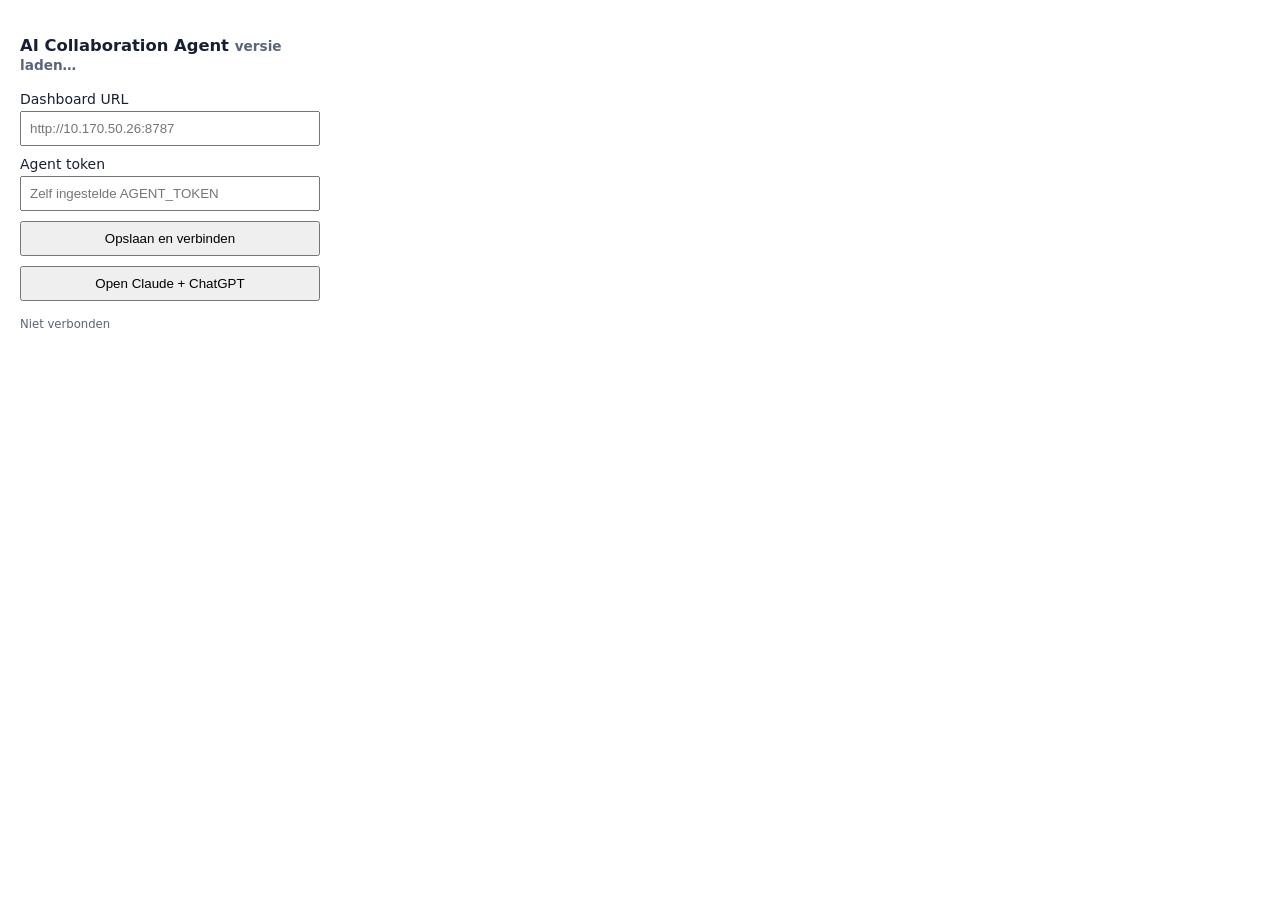
<file: extension/popup.html>
<!doctype html><html lang="nl"><head><meta charset="utf-8"><style>body{font:14px system-ui;width:300px;padding:12px;color:#172033}label{display:block;margin:10px 0 4px}input{width:100%;box-sizing:border-box;padding:8px}button{margin-top:10px;padding:8px;width:100%;cursor:pointer}small{color:#596579}</style></head><body><h3>AI Collaboration Agent <small id="extensionVersion">versie laden…</small></h3><label>Dashboard URL</label><input id="url" placeholder="http://10.170.50.26:8787"><label>Agent token</label><input id="token" type="password" placeholder="Zelf ingestelde AGENT_TOKEN"><button id="save">Opslaan en verbinden</button><button id="open">Open Claude + ChatGPT</button><p id="status"><small>Niet verbonden</small></p><script src="popup.js"></script></body></html>
</file>
